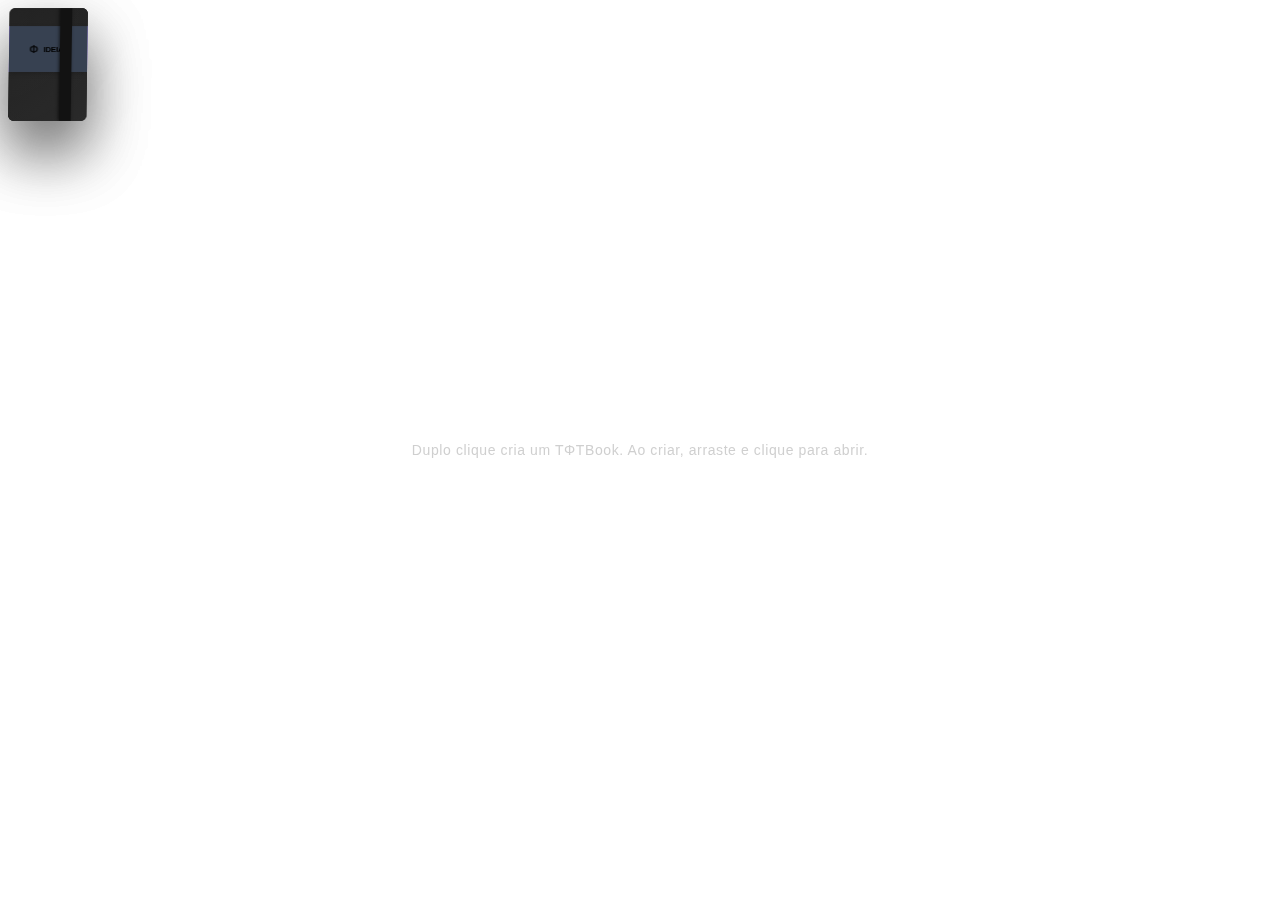
<file: totbooks.html>
<!DOCTYPE html>
<html lang="pt-BR">
<head>
<meta charset="UTF-8" />
<meta name="viewport" content="width=device-width, initial-scale=1.0" />
<title>TΦTBooks</title>

<style>
html, body {
    background: transparent !important;
}

* { box-sizing: border-box; }

:root {
  --book-w: 80px;
  --book-h: 113px;
  --open-w: min(92vw, 720px);
  --open-h: min(86vh, 520px);

  --shadow-closed: 0 30px 60px rgba(0,0,0,.35);
  --shadow-open:   0 20px 50px rgba(0,0,0,.25);
  --text-chumbo: #888888; /* Coringa: Visível no preto e no branco */
}

body {
    margin: 0;
    height: 100vh;
    background: transparent;
    overflow: hidden;
    /* Fonte de sistema (San Francisco/Segoe UI) para interface limpa */
    font-family: -apple-system, BlinkMacSystemFont, "Segoe UI", Roboto, Helvetica, Arial, sans-serif;
    color: var(--text-chumbo);
}

.icon {
  display: inline-block;
  width: 1em;
  height: 1em;
  fill: currentColor;
  vertical-align: -0.125em;
}

/* --- REGRAS NOVAS DE TEXTO (LINHA ÚNICA) --- */
.book-cover h2, .book-content h2 {
    white-space: nowrap;
    overflow: hidden;
    text-overflow: ellipsis;
    font-size: 18px !important;
    line-height: 1.2 !important;
    margin: 10px 0 !important;
}

/* Hint no fundo (Atualizado com a cor Chumbo) */
.bg-hint {
  position: fixed;
  left: 50%; top: 50%;
  transform: translate(-50%, -50%);
  font-size: 14px;
  letter-spacing: .6px;
  color: var(--text-chumbo); /* Cor atualizada */
  font-weight: 500;
  user-select: none;
  pointer-events: none;
  text-align: center;
  line-height: 1.6;
  transition: all 0.3s ease;
  width: 100%;
}

/* Tarja colorida da capa (Ajustada para cima) */
/* CAPA REFORÇADA */
.totbook:not(.open):hover .cover {
  transform: rotateY(-18deg) translateZ(5px);
}

.strap {
  position: absolute;
  left: 0; right: 0;
  top: 55px; 
  height: 90px; 
  display: flex;
  align-items: center;
  justify-content: center;
  gap: 8px;
  
  /* FONTE IMPACTANTE */
  font-family: -apple-system, BlinkMacSystemFont, "Segoe UI", Roboto, sans-serif;
  font-size: 15px;      
  font-weight: 900; /* Peso máximo */
  letter-spacing: 0.5px;
  text-transform: uppercase;
  color: #000000;
  
  box-shadow: 0 2px 5px rgba(0,0,0,0.15);
  z-index: 5;
}

/* Dica interna ao arrastar (Pílula preta) */
.hint {
  position: absolute;
  left: 50%;
  top: 15px; 
  transform: translateX(-50%);
  padding: 4px 12px;
  border-radius: 20px;
  font-size: 11px;
  white-space: nowrap;
  background: rgba(0,0,0,0.7);
  color: #fff;
  opacity: 0;
  pointer-events: none;
  transition: opacity .25s ease;
  z-index: 7;
}

/* Overlay */
/* Overlay Invisível: Mantém a magia do truque */
.overlay {
  position: fixed;
  inset: 0;
  background: transparent !important; /* Mata o fundo escuro */
  opacity: 0;
  pointer-events: none;
  z-index: 10;
}
.overlay.active {
  pointer-events: all; /* Continua bloqueando cliques no fundo, mas sem escurecer */
}

/* Palco */
.library {
  position: absolute;
  inset: 0;
}

/* --- MODAL GLASSFORM TOTAL (INVISÍVEL + SAÍDA) --- */
.modal {
  position: fixed;
  inset: 0;
  display: none;
  align-items: center;
  justify-content: center;
  z-index: 9999;
}
.modal.active { display: flex; }

.modal .scrim {
  position: absolute;
  inset: 0;
  /* Uma opacidade de 0.01 é invisível ao olho, mas força o navegador a renderizar o blur do card */
  background: rgba(0, 0, 0, 0.01) !important;
  backdrop-filter: none !important;
}

/* --- MODAL IDE / ANGULAR --- */
.modal .card {
  position: relative;
  width: min(380px, 85vw);
  background: rgba(255, 255, 255, 0.12) !important;
  backdrop-filter: blur(20px) saturate(140%) !important;
  -webkit-backdrop-filter: blur(20px) saturate(140%) !important;
  border: 1px solid rgba(255, 255, 255, 0.15) !important;
  border-radius: 4px !important; /* Borda angular profissional */
  padding: 32px 24px;
  text-align: center;
  box-shadow: 0 10px 40px rgba(0,0,0,0.4);
  animation: totPopIn 0.4s cubic-bezier(0.16, 1, 0.3, 1) forwards;
}

/* Animação de Saída */
.modal.closing .card {
  animation: totPopOut 0.3s cubic-bezier(0.16, 1, 0.3, 1) forwards;
}

@keyframes totPopIn {
  0% { opacity: 0; transform: scale(0.95) translateY(10px); }
  100% { opacity: 1; transform: scale(1) translateY(0); }
}

@keyframes totPopOut {
  0% { opacity: 1; transform: scale(1) translateY(0); }
  100% { opacity: 0; transform: scale(0.95) translateY(10px); }
}

.modal h3 { margin: 0 0 20px; font-weight: 700; color: #fff; font-size: 15px; text-transform: uppercase; letter-spacing: 1px; }

.modal input {
  width: 100% !important;
  background: rgba(0, 0, 0, 0.25) !important;
  border: 1px solid rgba(255, 255, 255, 0.1) !important;
  border-radius: 2px !important;
  padding: 12px;
  text-align: center;
  margin-bottom: 24px;
  color: #fff !important;
  outline: none !important;
}

/* BOTÕES PROFISSIONAIS (ANGULARES) */
.modal .actions { display: flex; justify-content: center; gap: 12px; }

.modal button {
  border: 1px solid rgba(255, 255, 255, 0.2) !important;
  background: transparent;
  color: #fff;
  cursor: pointer;
  font-weight: 600;
  padding: 8px 24px;
  border-radius: 2px !important; /* Aqui o profissionalismo acontece */
  font-size: 12px;
  text-transform: uppercase;
  transition: all 0.2s;
}

.modal .btn-ok { background: rgba(255, 255, 255, 0.1) !important; border-color: rgba(255,255,255,0.4) !important; }
.modal .btn-ok:hover { background: rgba(255, 255, 255, 0.2) !important; }
.modal .btn-cancel:hover { background: rgba(255, 0, 0, 0.1) !important; }

/* TEXTO FANTASMA */
.bg-hint {
  position: fixed; left: 50%; top: 50%; transform: translate(-50%, -50%);
  font-size: 14px; color: var(--text-chumbo); opacity: 0.05; transition: opacity 0.4s;
}
body:hover .bg-hint { opacity: 0.4; }

/* --- OVERLAY DO LIVRO ABERTO (MANTÉM O TRUQUE) --- */
.overlay {
  position: fixed;
  inset: 0;
  background: transparent !important; /* Sem fundo escuro */
  opacity: 0;
  pointer-events: none;
  z-index: 10;
}
.overlay.active { pointer-events: all; }

/* BOOK BASE */
.totbook{
  position:absolute;
  width: var(--book-w);
  height: var(--book-h);
  background:#1c1c1c;
  border-radius: 6px;
  box-shadow: var(--shadow-closed);
  transform: rotateY(-12deg) rotateX(4deg);
  transition:
    width .9s cubic-bezier(.22,.61,.36,1),
    height .9s cubic-bezier(.22,.61,.36,1),
    transform .9s cubic-bezier(.22,.61,.36,1),
    box-shadow .9s ease,
    opacity .4s ease,
    filter .6s ease;
  overflow:hidden;
  user-select:none;
  z-index:1;
}

/* Realismo */
.totbook::before{
  content:"";
  position:absolute;
  left:0; top:0;
  width:14px;
  height:100%;
  background: linear-gradient(180deg, rgba(255,255,255,.06), rgba(0,0,0,.25));
  opacity:.55;
  pointer-events:none;
}
.totbook::after{
  content:"";
  position:absolute;
  right:0;
  top:10px;
  width:18px;
  height: calc(100% - 20px);
  background: linear-gradient(90deg, rgba(255,255,255,.55), rgba(255,255,255,.10));
  border-radius: 4px;
  opacity:.22;
  pointer-events:none;
}
.totbook:not(.open)::after { opacity: 0.08; }

.totbook.open{
  width: var(--open-w);
  height: var(--open-h);
  transform: rotateY(0) rotateX(0);
  box-shadow: var(--shadow-open);
  z-index:20;
}

/* CAPA */
.cover{
  position:absolute;
  inset:0;
  background: linear-gradient(145deg, #1f1f1f, #2a2a2a);
  border-radius: inherit;
  transform-origin: left center;
  transition:
    transform .9s cubic-bezier(.22,.61,.36,1),
    opacity .45s ease,
    filter .6s ease;
  cursor: grab;
  touch-action: none;
  z-index: 3;
}
.cover:active{ cursor: grabbing; }

.cover .sheen{
  position:absolute;
  inset:-40px -80px;
  background: radial-gradient(circle at 30% 20%, rgba(255,255,255,.12), transparent 55%);
  transform: rotate(-8deg);
  pointer-events:none;
  opacity:.7;
  z-index: 4;
}
.totbook:not(.open) .cover .sheen { opacity: 0.18; }

/* Tarja + ícone (FINAL: Altura 90px) */
.strap {
  position: absolute;
  left: 0; right: 0;
  top: 55px; 
  height: 90px; 
  display: flex;
  align-items: center;
  justify-content: center;
  gap: 6px;
  
  /* FONTE: Menor e Ultra Grossa */
  font-family: -apple-system, BlinkMacSystemFont, "Arial Black", sans-serif;
  font-size: 13px;      /* Reduzido 2 pontos */
  font-weight: 900;     /* Ultra Bold */
  letter-spacing: -0.2px;
  text-transform: uppercase;
  color: #000000;
  
  box-shadow: 0 2px 5px rgba(0,0,0,0.15);
  z-index: 5;
}
.strap .phi-mark{ width:16px; height:16px; display:inline-flex; align-items:center; justify-content:center; font-weight:900; font-size:14px; opacity:0.85; }
.strap span {
  display: inline-block;
  max-width: 110px;      /* Garante que o texto não vaze da tarja */
  white-space: nowrap;
  overflow: hidden;
  text-overflow: ellipsis; /* Coloca "..." se passar do limite */
}
.totbook:not(.open) .strap {
  top: 18px;
  height: 46px;
  font-size: 8px;
  gap: 4px;
}
.totbook:not(.open) .strap .phi-mark { width: 12px; height: 12px; font-size: 11px; }
.totbook:not(.open) .strap span { max-width: 54px; }
.totbook:not(.open)::before { width: 6px; }
.totbook:not(.open)::after { width: 8px; top: 6px; height: calc(100% - 12px); border-radius: 4px; }

/* Elástico (Sempre por cima) */
.elastic{
  position:absolute;
  top:0;
  right:16px; 
  width:12px;
  height:100%;
  background: #121212;
  box-shadow: -1px 0 3px rgba(0,0,0,0.6); 
  z-index: 10; 
}

/* abertura/fechamento */
.totbook.open .cover{
  transform: rotateY(-140deg);
  opacity:0;
  filter: blur(0.2px);
  pointer-events:none;
}

/* HANDLE (drag quando aberto) */
.drag-handle{
  position:absolute;
  left:0; right:0;
  top:0;
  height: 28px;
  display:flex;
  align-items:center;
  justify-content:center;
  gap:8px;
  opacity:0;
  pointer-events:none;
  transition: opacity .25s ease;
  z-index: 6;
  user-select:none;
}
.totbook.open .drag-handle{
  opacity:.85;
  pointer-events:auto;
  cursor: grab;
  touch-action: none;
}
.totbook.open .drag-handle:active{ cursor: grabbing; }

.drag-handle .dots{
  width: 42px;
  height: 6px;
  border-radius: 999px;
  background: rgba(0,0,0,.12);
  box-shadow: inset 0 1px 0 rgba(255,255,255,.5);
}

/* Hint pós-arraste */
.hint{
  position:absolute;
  left:50%;
  bottom: -18px;
  transform: translateX(-50%);
  padding: 4px 8px;
  border-radius: 999px;
  font-size: 10px;
  background: rgba(0,0,0,.45);
  color: rgba(255,255,255,.92);
  opacity:0;
  pointer-events:none;
  transition: opacity .25s ease;
  z-index: 7;
}
.hint.show{ opacity:1; }

/* PÁGINAS */
.pages{
  position:absolute;
  inset:0;
  background:#fbfbfb;
  padding: 34px 32px 58px;
  opacity:0;
  overflow:hidden;
  transition: opacity .25s ease .30s;
  pointer-events: none;
  z-index: 4;
}
.totbook.open .pages{
  opacity:1;
  pointer-events: auto;
}

.page-viewport{
  position:relative;
  width:100%;
  height:100%;
  overflow:hidden;
}

.sheet{
  position:absolute;
  inset:0;
  padding-right: 6px;
  overflow:hidden;
  background: transparent;
  will-change: transform, opacity;
}

.page-text{
  width:100%; height:100%;
  max-width:100%;
  outline:none !important;
  border:none;
  background:none;
  font-family: Georgia, serif;
  font-size:16px;
  line-height:1.7;
  white-space: pre-wrap;
  word-break: break-word;
  overflow-wrap: anywhere;
  user-select:text;
  padding-right: 2px;
  color: #212121; /* <--- FORÇA O PRETO PARA LEITURA */
}
.page-text:focus{ outline:none !important; }

@media (max-width: 900px) {
  :root {
    --open-w: 94vw;
    --open-h: 88vh;
  }
  .pages { padding: 24px 18px 44px; }
  .page-text { font-size: 15px; line-height: 1.6; }
}

.pagination{
  position:absolute;
  left:0; right:0;
  bottom:0;
  height: 44px;
  display:flex;
  align-items:center;
  justify-content:flex-end;
  gap:12px;
  padding: 0 18px 10px;
  font-size:12px;
  color:#666;
  background: linear-gradient(to top, rgba(251,251,251,1), rgba(251,251,251,.92), rgba(251,251,251,0));
}

.pagination button{
  border:none;
  background:none;
  cursor:pointer;
  font-size:18px;
  padding: 0 6px;
}
.pagination button:disabled{
  opacity:.35;
  cursor: default;
}

/* ANIMAÇÕES */
.sheet.exit-left{ transform: translateX(-18%); opacity:0; transition: transform .28s ease, opacity .28s ease; }
.sheet.exit-right{ transform: translateX(18%); opacity:0; transition: transform .28s ease, opacity .28s ease; }
.sheet.enter-from-right{ transform: translateX(18%); opacity:0; }
.sheet.enter-from-left{ transform: translateX(-18%); opacity:0; }
.sheet.enter-active{ transform: translateX(0); opacity:1; transition: transform .28s ease, opacity .28s ease; }

@keyframes birth {
  0%   { opacity:0; transform: translateY(18px) scale(.72) rotateY(-26deg) rotateX(10deg); filter: blur(3px); }
  35%  { opacity:.65; transform: translateY(8px) scale(.92) rotateY(-16deg) rotateX(6deg); filter: blur(1.5px); }
  65%  { opacity:1; transform: translateY(0) scale(1.02) rotateY(-12deg) rotateX(4deg); filter: blur(.3px); }
  100% { opacity:1; transform: translateY(0) scale(1) rotateY(-12deg) rotateX(4deg); filter: blur(0); }
}
.totbook.birthing{
  animation: birth 6.5s cubic-bezier(.22,.61,.36,1) forwards;
}

/* --- LIXEIRA FANTASMA (Fade + Slide) --- */
#trash-zone {
  position: fixed;
  bottom: 40px; 
  left: 50%; 
  /* Começa invisível e escondida para baixo */
  transform: translate(-50%, 40px); 
  opacity: 0;
  
  display: flex;
  flex-direction: column;
  align-items: center;
  gap: 6px;
  
  background: transparent;
  color: var(--text-chumbo); /* Cinza Universal */
  font-family: -apple-system, sans-serif;
  z-index: 100;
  pointer-events: none;
  
  /* A mágica da transição suave */
  transition: all 0.4s cubic-bezier(0.175, 0.885, 0.32, 1.275);
}

/* Removemos pseudos antigos por segurança */
#trash-zone::before, #trash-zone::after { content: none !important; }

#trash-zone i { font-size: 28px; }
#trash-zone span { font-size: 12px; font-weight: 500; opacity: 0.8; }

/* QUANDO ARRASTAR (Ativado pelo JS no body) */
body.is-dragging #trash-zone { 
  transform: translate(-50%, 0); /* Sobe para o lugar */
  opacity: 1; /* Aparece */
}

/* Estado de PERIGO (Vermelho) */
#trash-zone.danger {
  transform: translate(-50%, -10px) scale(1.1);
  color: #ef4444; 
}

/* Efeito de Brilho (Tracinhos Verdes) */
.totbook.birthing::after {
  content: "";
  position: absolute;
  inset: -25px; /* Ajusta o alcance dos tracinhos */
  background: 
    linear-gradient(90deg, #4ade80 12px, transparent 12px) 0% 50%,
    linear-gradient(90deg, #4ade80 12px, transparent 12px) 100% 50%,
    linear-gradient(0deg, #4ade80 12px, transparent 12px) 50% 0%,
    linear-gradient(0deg, #4ade80 12px, transparent 12px) 50% 100%,
    linear-gradient(45deg, #4ade80 10px, transparent 10px) 15% 15%,
    linear-gradient(-45deg, #4ade80 10px, transparent 10px) 85% 15%;
  background-repeat: no-repeat;
  background-size: 15px 4px, 15px 4px, 4px 15px, 4px 15px, 15px 4px, 15px 4px;
  opacity: 0;
  z-index: -1;
  pointer-events: none;
  animation: sparkBurst 0.8s ease-out forwards;
  animation-delay: 0.5s; /* Espera o livro dar o "pop" inicial */
}

@keyframes sparkBurst {
  0% { transform: scale(0.6); opacity: 0; }
  50% { opacity: 1; }
  100% { transform: scale(1.3); opacity: 0; }
}
</style>
</head>

<body>

<div class="bg-hint" id="hint-text">
  Duplo clique para criar • Arraste para organizar
</div>

<div class="overlay" id="overlay"></div>
<div class="library" id="library"></div>

<div id="trash-zone">
    <svg class="icon" viewBox="0 0 24 24" aria-hidden="true" style="font-size: 24px;">
      <path d="M9 3h6l1 2h4v2H4V5h4l1-2zm-1 6h10l-1 12H9L8 9zm2 1v9h2v-9h-2zm4 0v9h2v-9h-2z"></path>
    </svg>
    <span>Solte para descartar</span>
</div>

<div class="modal" id="modal">
  <div class="scrim"></div>
  <div class="card">
    <h3 id="modalTitle">Φ TΦTBook novo</h3>
    <input id="modalInput" type="text" maxlength="8" placeholder="Nome do projeto...">
    <div class="actions">
      <button class="btn-cancel" id="modalCancel">Cancelar</button>
      <button class="btn-ok" id="modalOk">Criar</button>
    </div>
  </div>
</div>

<script>
const library = document.getElementById('library');
const overlay  = document.getElementById('overlay');

const modal = document.getElementById('modal');
const modalTitle = document.getElementById('modalTitle');
const modalInput = document.getElementById('modalInput');
const modalCancel = document.getElementById('modalCancel');
const modalOk = document.getElementById('modalOk');

const MAX_PAGES = 50;
const DRAG_THRESHOLD = 6;         // mais responsivo
const OPEN_COOLDOWN_MS = 700;     // impedir abrir logo após arraste
const CREATE_COOLDOWN_MS = 60000; // 1 minuto

let isSpawning = false;
let lastSpawnAt = 0;
let pendingSpawn = null;

const langCode = localStorage.getItem('lit_lang') || 'pt';
const i18n = {
  pt: {
    totbooks_hint: "Duplo clique cria um TΦTBook. Ao criar, arraste e clique para abrir.",
    totbooks_drop: "Solte para descartar",
    totbooks_modal_title: "Φ TΦTBook novo",
    totbooks_modal_ph: "Nome do projeto...",
    totbooks_cancel: "Cancelar",
    totbooks_create: "Criar",
    totbooks_cooldown: "Aguarde {s}s para criar outro...",
    totbooks_prev: "Página anterior",
    totbooks_next: "Próxima página",
    totbooks_pages_label: "Páginas {title}",
    totbooks_cover_label: "Capa {title}"
  },
  "en-uk": {
    totbooks_hint: "Double-click creates a TΦTBook. After creating, drag to organise and click to open.",
    totbooks_drop: "Drop to discard",
    totbooks_modal_title: "Φ New TΦTBook",
    totbooks_modal_ph: "Project name...",
    totbooks_cancel: "Cancel",
    totbooks_create: "Create",
    totbooks_cooldown: "Wait {s}s to create another...",
    totbooks_prev: "Previous page",
    totbooks_next: "Next page",
    totbooks_pages_label: "Pages {title}",
    totbooks_cover_label: "Cover {title}"
  },
  es: {
    totbooks_hint: "Doble clic crea un TΦTBook. Al crear, arrastra y toca para abrir.",
    totbooks_drop: "Suelta para descartar",
    totbooks_modal_title: "Φ Nuevo TΦTBook",
    totbooks_modal_ph: "Nombre del proyecto...",
    totbooks_cancel: "Cancelar",
    totbooks_create: "Crear",
    totbooks_cooldown: "Espera {s}s para crear otro...",
    totbooks_prev: "Página anterior",
    totbooks_next: "Página siguiente",
    totbooks_pages_label: "Páginas {title}",
    totbooks_cover_label: "Portada {title}"
  },
  fr: {
    totbooks_hint: "Double-cliquez crée un TΦTBook. Après créer, glissez et cliquez pour ouvrir.",
    totbooks_drop: "Déposez pour supprimer",
    totbooks_modal_title: "Φ Nouveau TΦTBook",
    totbooks_modal_ph: "Nom du projet...",
    totbooks_cancel: "Annuler",
    totbooks_create: "Créer",
    totbooks_cooldown: "Attendez {s}s pour en créer un autre...",
    totbooks_prev: "Page précédente",
    totbooks_next: "Page suivante",
    totbooks_pages_label: "Pages {title}",
    totbooks_cover_label: "Couverture {title}"
  }
};

const t = (key) => (i18n[langCode] && i18n[langCode][key]) || i18n.pt[key] || key;
const format = (str, vars = {}) => String(str).replace(/\{(\w+)\}/g, (_, k) => vars[k] ?? '');

function applyUiText() {
  const hint = document.getElementById('hint-text');
  if (hint) hint.textContent = t('totbooks_hint');
  const drop = document.querySelector('#trash-zone span');
  if (drop) drop.textContent = t('totbooks_drop');
  if (modalTitle) modalTitle.textContent = t('totbooks_modal_title');
  if (modalInput) modalInput.placeholder = t('totbooks_modal_ph');
  if (modalCancel) modalCancel.textContent = t('totbooks_cancel');
  if (modalOk) modalOk.textContent = t('totbooks_create');
  document.querySelectorAll('.hint').forEach(el => { el.remove(); });
}

applyUiText();

// Paleta variada + shuffle-bag
const strapColors = [
  '#f2a900', '#d97706', '#3a6ea5', '#6b8e23', '#8b5cf6',
  '#b45309', '#374151', '#16a34a', '#dc2626'
];

// --- SISTEMA DE REGISTRO (O CARTÓRIO) ---
function getRegistry() { 
  return JSON.parse(localStorage.getItem('totbook_registry') || '[]'); 
}

function addToRegistry(id) {
  const reg = getRegistry();
  if(!reg.includes(id)) {
    reg.push(id);
    localStorage.setItem('totbook_registry', JSON.stringify(reg));
  }
}

function removeFromRegistry(id) {
  const reg = getRegistry().filter(i => i !== id);
  localStorage.setItem('totbook_registry', JSON.stringify(reg));
}
// ----------------------------------------

// --- CARREGAMENTO (A RESSURREIÇÃO) ---
(function loadAllBooks(){
  const registry = getRegistry(); // Pega a lista do cartório
  
  if (registry.length === 0) {
    // Se for a primeira vez (ou se deletou tudo), cria os padrões
    createBook('PROJETOS', 160, 240, { pinnedTitle: true });
    createBook('IDEIAS',   420, 200, { pinnedTitle: true });
  } else {
    // Carrega posições salvas UMA vez para evitar leitura repetida em disco
    const savedPositions = JSON.parse(localStorage.getItem('tot_books_positions') || '{}');
    
    // Itera sobre o registro oficial
    registry.forEach((id, i) => {
      try {
        const savedTitle = localStorage.getItem(titleKey(id)) || 'Sem Título';

        // Configurações do grid (caso não tenha posição salva)
        const colW = 180;   
        const rowH = 240;
        const cols = Math.max(1, Math.floor((window.innerWidth - 40) / colW));
        
        const col = i % cols;              
        const row = Math.floor(i / cols);

        const fx = 30 + col * colW;
        const fy = 60 + row * rowH;

        // Recupera a posição deste ID específico ou usa o grid
        const p = savedPositions[id] || { x: fx, y: fy };
        
        createBook(savedTitle, p.x, p.y, { id });

      } catch (e) {
        console.error("Erro ao carregar livro " + id, e);
      }
    });
  }
})();

function pagesKey(id) { return 'pages_' + id; }

function colorKey(id){ return 'color_' + id; }
function posKey(id){ return 'pos_' + id; }
function titleKey(id){ return 'title_' + id; }

function parsePx(value, fallback){
  const v = parseFloat(value);
  return Number.isFinite(v) ? v : fallback;
}

function getBookSize(){
  const styles = getComputedStyle(document.documentElement);
  const w = parsePx(styles.getPropertyValue('--book-w'), 160);
  const h = parsePx(styles.getPropertyValue('--book-h'), 226);
  return { w, h };
}

function ensureInBounds(pos, fallback){
  const pad = 8;
  const size = getBookSize();
  const maxX = window.innerWidth - size.w - pad;
  const maxY = window.innerHeight - size.h - pad;
  if (pos.x < pad || pos.x > maxX || pos.y < pad || pos.y > maxY) {
    return fallback;
  }
  return pos;
}

function colorBagKey(){ return 'strap_color_bag_v1'; }
function getNextColor(){
  let bag;
  try { bag = JSON.parse(localStorage.getItem(colorBagKey()) || 'null'); } catch { bag = null; }

  if (!Array.isArray(bag) || bag.length === 0){
    bag = [...strapColors];
    for (let i = bag.length - 1; i > 0; i--){
      const j = Math.floor(Math.random() * (i + 1));
      [bag[i], bag[j]] = [bag[j], bag[i]];
    }
  }

  const color = bag.pop();
  localStorage.setItem(colorBagKey(), JSON.stringify(bag));
  return color;
}

function loadPages(id){
  try{
    const raw = localStorage.getItem(pagesKey(id));
    const arr = raw ? JSON.parse(raw) : null;
    if (Array.isArray(arr) && arr.length) return arr;
  }catch(_){}
  return [''];
}
function savePages(id, pages){
  localStorage.setItem(pagesKey(id), JSON.stringify(pages));
}

function loadPos(id, fallback){
  try{
    const raw = localStorage.getItem(posKey(id));
    if (!raw) return fallback;
    const p = JSON.parse(raw);
    if (typeof p?.x === 'number' && typeof p?.y === 'number') return p;
  }catch(_){}
  return fallback;
}
function savePos(id, x, y){
  localStorage.setItem(posKey(id), JSON.stringify({x,y}));
}

function clampToViewport(el){
  const pad = 8;
  const w = el.offsetWidth;
  const h = el.offsetHeight;
  let x = parseFloat(el.style.left) || el.offsetLeft || 0;
  let y = parseFloat(el.style.top)  || el.offsetTop  || 0;

  const maxX = window.innerWidth - w - pad;
  const maxY = window.innerHeight - h - pad;

  x = Math.max(pad, Math.min(maxX, x));
  y = Math.max(pad, Math.min(maxY, y));

  el.style.left = Math.round(x) + 'px';
  el.style.top  = Math.round(y) + 'px';
  return {x,y};
}

function clearSelection(){
  const sel = window.getSelection?.();
  if (sel) sel.removeAllRanges();
}

function focusCaretEnd(editable){
  editable.focus({preventScroll:true});
  clearSelection();
  const range = document.createRange();
  range.selectNodeContents(editable);
  range.collapse(false);
  const sel = window.getSelection();
  sel.removeAllRanges();
  sel.addRange(range);
}

function openModalForNewBook(x, y){
  // 1. Já oculta o texto fantasma no início para evitar conflito
  const h = document.getElementById('hint-text');
  if(h) h.style.opacity = "0";

  modal.classList.add('active');
  modalInput.value = '';
  modalInput.focus();

  pendingSpawn = { x, y };

  // 2. FECHAMENTO COM ANIMAÇÃO (Ajustado para o novo CSS)
  const close = () => {
    modal.classList.add('closing'); // Ativa o PopOut
    setTimeout(() => {
      modal.classList.remove('active');
      modal.classList.remove('closing');
      pendingSpawn = null;
    }, 300); // Tempo da animação de saída
  };

  const confirm = () => {
    let name = (modalInput.value || '').trim();
    if (!name) return;
    name = name.substring(0, 8); // Limite de 8 chars

    close(); // Fecha com suavidade

    // Remove de vez o texto de ajuda do fundo
    if(h) h.style.display = 'none'; 

    const now = Date.now();
    if (isSpawning) return;
    
    if (now - lastSpawnAt < CREATE_COOLDOWN_MS) return;

    isSpawning = true;
    lastSpawnAt = now; 

    const id = 'book_' + now.toString(36);
    localStorage.setItem(titleKey(id), name);

    createBook(name, pendingSpawn ? pendingSpawn.x : x, pendingSpawn ? pendingSpawn.y : y, {
      id,
      birthing: true,
      pinnedTitle: false
    });

    setTimeout(() => { isSpawning = false; }, 6500);
  };

  const onKey = (e) => {
    if (e.key === 'Escape') close();
    if (e.key === 'Enter') confirm();
  };

  const cleanup = () => {
    modalCancel.removeEventListener('click', onCancel);
    modalOk.removeEventListener('click', onOk);
    window.removeEventListener('keydown', onKey);
    modal.querySelector('.scrim').removeEventListener('click', onCancel);
  };

  const onCancel = () => { cleanup(); close(); };
  const onOk = () => { cleanup(); confirm(); };

  modalCancel.addEventListener('click', onCancel);
  modalOk.addEventListener('click', onOk);
  modal.querySelector('.scrim').addEventListener('click', onCancel);
  window.addEventListener('keydown', onKey);
}

function createBook(title, x, y, opts = {}){
  const safeTitle = (title || '').trim().substring(0, 8);
  const id = opts.id || ('book_' + safeTitle.toLowerCase().replace(/\s+/g,'_'));
  addToRegistry(id);
  if (opts.pinnedTitle) localStorage.setItem(titleKey(id), safeTitle);

  const book = document.createElement('div');
  book.className = 'totbook';
  book.dataset.id = id;

  const savedTitle = localStorage.getItem(titleKey(id)) || safeTitle;

  const savedColor = localStorage.getItem(colorKey(id)) || getNextColor();
  localStorage.setItem(colorKey(id), savedColor);

  const fallback = { x, y };
  const loaded = loadPos(id, fallback);
  const pos = ensureInBounds(loaded, fallback);
  book.style.left = Math.round(pos.x) + 'px';
  book.style.top  = Math.round(pos.y) + 'px';

  let pages = loadPages(id);
  let pageIndex = 0;

  const coverLabel = format(t('totbooks_cover_label'), { title: savedTitle });
  const pagesLabel = format(t('totbooks_pages_label'), { title: savedTitle });
  book.innerHTML = `
    <div class="cover" aria-label="${escapeHtml(coverLabel)}">
      <div class="sheen"></div>
    <div class="strap" style="background:${savedColor}">
        <span class="phi-mark">Φ</span>
        <span class="title-text">${escapeHtml(savedTitle)}</span>
      </div>
      <div class="elastic"></div>
    </div>

    <div class="drag-handle">
      <div class="dots"></div>
    </div>

    <div class="pages" role="region" aria-label="${escapeHtml(pagesLabel)}">
      <div class="page-viewport">
        <div class="sheet sheet-a">
          <div class="page-text" contenteditable="true" spellcheck="false"></div>
        </div>
        <div class="sheet sheet-b" style="display:none">
          <div class="page-text" contenteditable="true" spellcheck="false"></div>
        </div>
      </div>

      <div class="pagination">
        <button class="prev" title="${escapeHtml(t('totbooks_prev'))}">‹</button>
        <span class="count"></span>
        <button class="next" title="${escapeHtml(t('totbooks_next'))}">›</button>
      </div>
    </div>
  `;

  const cover = book.querySelector('.cover');
  const handle = book.querySelector('.drag-handle');

  const pagesEl = book.querySelector('.pages');
  const prevBtn = book.querySelector('.prev');
  const nextBtn = book.querySelector('.next');
  const countEl = book.querySelector('.count');

  const sheetA = book.querySelector('.sheet-a');
  const sheetB = book.querySelector('.sheet-b');
  const textA  = sheetA.querySelector('.page-text');
  const textB  = sheetB.querySelector('.page-text');

  let frontSheet = sheetA;
  let backSheet  = sheetB;
  let frontText  = textA;
  let backText   = textB;

  let isFlipping = false;
  let justDraggedUntil = 0;

  function persist(){
    pages[pageIndex] = frontText.innerText;
    savePages(id, pages);
  }

  function updatePager(){
    countEl.textContent = `${pageIndex+1} / ${pages.length}`;
    prevBtn.disabled = pageIndex === 0;
    nextBtn.disabled = (pageIndex === pages.length-1) && (pages.length >= MAX_PAGES);
  }

  function renderCurrent(){
    frontText.innerText = pages[pageIndex] ?? '';
    updatePager();
  }

  function onPaste(e){
    e.preventDefault();
    const plain = (e.clipboardData || window.clipboardData).getData('text');
    document.execCommand('insertText', false, plain);
    // após colar, tentar paginar automaticamente
    queueMicrotask(() => autoPaginateIfNeeded(true));
  }

  function onInput(){
    pages[pageIndex] = frontText.innerText;
    savePages(id, pages);
    autoPaginateIfNeeded(true);
  }

  function bindFront(){
    textA.removeEventListener('paste', onPaste);
    textA.removeEventListener('input', onInput);
    textB.removeEventListener('paste', onPaste);
    textB.removeEventListener('input', onInput);

    frontText.addEventListener('paste', onPaste);
    frontText.addEventListener('input', onInput);
  }

  pagesEl.addEventListener('pointerdown', (e)=> e.stopPropagation());

  function swapSheets(){
    const tmpS = frontSheet; frontSheet = backSheet; backSheet = tmpS;
    const tmpT = frontText;  frontText  = backText;  backText  = tmpT;
    bindFront();
  }

  function animateTo(newIndex, direction, after){
    if (isFlipping) return;
    if (newIndex === pageIndex) return;
    if (newIndex < 0 || newIndex >= pages.length) return;

    isFlipping = true;
    persist();

    backText.innerText = pages[newIndex] ?? '';
    backSheet.style.display = 'block';

    const backBase  = 'sheet ' + (backSheet === sheetA ? 'sheet-a' : 'sheet-b');
    const frontBase = 'sheet ' + (frontSheet === sheetA ? 'sheet-a' : 'sheet-b');

    backSheet.className  = backBase  + (direction === 'next' ? ' enter-from-right' : ' enter-from-left');
    frontSheet.className = frontBase;

    backSheet.getBoundingClientRect();

    backSheet.classList.add('enter-active');
    if (direction === 'next') frontSheet.classList.add('exit-left');
    else frontSheet.classList.add('exit-right');

    let finished = false;
    const finish = () => {
      if (finished) return;
      finished = true;

      frontSheet.style.display = 'none';
      frontSheet.className = frontBase;
      backSheet.className  = backBase;

      swapSheets();
      pageIndex = newIndex;
      updatePager();

      focusCaretEnd(frontText);

      isFlipping = false;
      if (typeof after === 'function') after();
    };

    backSheet.addEventListener('transitionend', finish, { once:true });
    setTimeout(finish, 420);
  }

  prevBtn.addEventListener('click', () => {
    if (isFlipping) return;
    if (pageIndex > 0) animateTo(pageIndex - 1, 'prev');
  });

  nextBtn.addEventListener('click', () => {
    if (isFlipping) return;
    if (pageIndex < pages.length - 1) {
      animateTo(pageIndex + 1, 'next');
    } else if (pages.length < MAX_PAGES) {
      pages.push('');
      savePages(id, pages);
      animateTo(pageIndex + 1, 'next');
    }
  });

  // ✅ AUTO-PAGINAÇÃO REAL POR OVERFLOW (altura)
  function fits(el){
    return el.scrollHeight <= el.clientHeight + 1;
  }

  function splitToFit(fullText){
    // Binary search no corte, pra caber no frontText
    let lo = 0;
    let hi = fullText.length;
    let best = 0;

    // tenta cortar em quebras/espacos preferencialmente
    function normalizeCut(i){
      // volta para um espaço/linha se possível
      for (let k = i; k > 0; k--){
        const ch = fullText[k-1];
        if (ch === '\n' || ch === ' ') return k;
      }
      return i;
    }

    while (lo <= hi){
      const mid = Math.floor((lo + hi) / 2);
      const cut = normalizeCut(mid);

      frontText.innerText = fullText.slice(0, cut);
      if (fits(frontText)){
        best = cut;
        lo = mid + 1;
      } else {
        hi = mid - 1;
      }
    }

    // garante pelo menos 1 char se absolutamente nada couber (caso extremo)
    if (best === 0) best = Math.min(1, fullText.length);

    const a = fullText.slice(0, best);
    const b = fullText.slice(best);
    return { a, b };
  }

  function ensureNextPageExists(){
    if (pageIndex < pages.length - 1) return;
    if (pages.length >= MAX_PAGES) return;
    pages.push('');
    savePages(id, pages);
  }

  function autoPaginateIfNeeded(jumpForward){
    // se não está aberto, não mexe
    if (!book.classList.contains('open')) return;
    if (isFlipping) return;

    let safety = 0;
    while (!fits(frontText) && pages.length <= MAX_PAGES && safety < 20){
      safety++;

      if (pages.length >= MAX_PAGES){
        // chegou no limite: não tem o que fazer além de truncar visualmente (mas evitamos scroll)
        break;
      }

      const full = frontText.innerText;
      const { a, b } = splitToFit(full);

      // salva a parte que cabe
      frontText.innerText = a;
      pages[pageIndex] = a;

      // cria/usa próxima página e empilha overflow no início dela
      ensureNextPageExists();
      const nextIndex = pageIndex + 1;

      // se já havia conteúdo na próxima página, preserva
      pages[nextIndex] = (b + (pages[nextIndex] || '')).trimStart();

      savePages(id, pages);
      updatePager();

      if (jumpForward){
        // vai pra próxima página automaticamente
        animateTo(nextIndex, 'next', () => {
          // frontText agora já é o próximo (depois do swap)
          frontText.innerText = pages[nextIndex] ?? '';
          pages[nextIndex] = frontText.innerText;
          savePages(id, pages);
          focusCaretEnd(frontText);

          // se ainda estiver overflow (p.ex. colou um texto gigante), continua
          queueMicrotask(() => autoPaginateIfNeeded(true));
        });
        return;
      } else {
        // não pula (modo silencioso)
        // nada
      }
    }
  }

  // ✅ DRAG ROBUSTO COM POINTER CAPTURE (não perde no arraste rápido)
  function attachDrag(target, mode){
    let isDown = false;
    let moved = false;
    let startX = 0, startY = 0;
    let baseL  = 0, baseT  = 0;
    let pid = null;
    let lastEvent = null; // <--- Variável essencial para o cálculo final
    let rafId = null;
    let pending = null;

    function getLT(){
      const left = parseFloat(book.style.left) || book.offsetLeft || 0;
      const top  = parseFloat(book.style.top)  || book.offsetTop  || 0;
      return {left, top};
    }

    const down = (e) => {
      if (mode === 'closed' && book.classList.contains('open')) return;
      if (mode === 'open' && !book.classList.contains('open')) return;

      isDown = true;
      moved = false;
      pid = e.pointerId;

      startX = e.clientX;
      startY = e.clientY;

      const pos = getLT();
      baseL = pos.left;
      baseT = pos.top;

      // 🔥 Avisa o CSS para subir a lixeira (se for caderno fechado)
      if (mode === 'closed') document.body.classList.add('is-dragging');

      try{ target.setPointerCapture(pid); }catch(_){}
      e.preventDefault();
    };

    const move = (e) => {
      if (!isDown) return;
      pending = { clientX: e.clientX, clientY: e.clientY };
      lastEvent = pending;
      if (rafId) return;
      rafId = requestAnimationFrame(() => {
        rafId = null;
        if (!pending) return;
        const dx = pending.clientX - startX;
        const dy = pending.clientY - startY;

        if (!moved && (Math.abs(dx) + Math.abs(dy) >= DRAG_THRESHOLD)) moved = true;
        if (!moved) return;

        book.style.left = Math.round(baseL + dx) + 'px';
        book.style.top  = Math.round(baseT + dy) + 'px';

        // --- LÓGICA VISUAL DE PERIGO ---
        if (mode === 'closed') {
          const trashZone = document.getElementById('trash-zone');
          const distToBottom = window.innerHeight - pending.clientY;

          // Se chegar a 60px do fundo, ativa o modo PERIGO (vermelhão)
          if (distToBottom < 60) trashZone.classList.add('danger');
          else trashZone.classList.remove('danger');
        }
      });
    };

    const end = () => {
      if (!isDown) return;
      isDown = false;
      if (rafId) {
        cancelAnimationFrame(rafId);
        rafId = null;
      }
      
      // 🔥 Esconde a lixeira visualmente
      document.body.classList.remove('is-dragging');
      const trashZone = document.getElementById('trash-zone');
      trashZone.classList.remove('danger');

      if (pid != null){
        try{ target.releasePointerCapture(pid); }catch(_){}
      }

      if (moved){
        justDraggedUntil = Date.now() + OPEN_COOLDOWN_MS;
        
        // CORREÇÃO: Usamos o Y real do mouse (lastEvent) para deletar
        const mouseY = lastEvent ? lastEvent.clientY : 0;
        const distToBottom = window.innerHeight - mouseY;

        if (distToBottom < 60 && mode === 'closed') {
          // 💀 DELETAR CADERNO
          book.style.transition = 'all 0.4s cubic-bezier(0.5, 0, 0.5, 1)';
          book.style.transform = 'scale(0) translateY(100px)';
          book.style.opacity = '0';
          
          setTimeout(() => {
            book.remove();
            removeFromRegistry(id); 
            localStorage.removeItem('pages_' + id);
            localStorage.removeItem('pos_' + id);
            localStorage.removeItem('title_' + id);
            localStorage.removeItem('color_' + id);
          }, 400);
        } else {
          // SALVAR POSIÇÃO
          const p = clampToViewport(book);
          savePos(id, p.x, p.y);
        }

      } else {
        if (!book.classList.contains('open') && Date.now() > justDraggedUntil){
          openBook(book);
        }
      }

      moved = false;
      pid = null;
      lastEvent = null;
    };

    const cancel = () => {
      if (rafId) {
        cancelAnimationFrame(rafId);
        rafId = null;
      }
      if (pid != null){
        try{ target.releasePointerCapture(pid); }catch(_){}
      }
      // Limpeza geral de segurança
      document.body.classList.remove('is-dragging');
      document.getElementById('trash-zone').classList.remove('danger');
      
      isDown = false;
      moved = false;
      pid = null;
    };

    target.addEventListener('pointerdown', down);
    target.addEventListener('pointermove', move);
    target.addEventListener('pointerup', end);
    target.addEventListener('pointercancel', cancel);
  }
  
  attachDrag(cover,  'closed');
  attachDrag(handle, 'open');

  renderCurrent();
  bindFront();
  library.appendChild(book);

    const p0 = clampToViewport(book);

  // não sobrescrever posição salva no reload
  const hasSavedPos = !!localStorage.getItem(posKey(id));
  if (hasSavedPos) {
    if (Math.abs(p0.x - pos.x) > 1 || Math.abs(p0.y - pos.y) > 1) {
      savePos(id, p0.x, p0.y);
    }
  }
  if (opts.birthing || !hasSavedPos) {
    savePos(id, p0.x, p0.y);
  }

  if (opts.birthing){

    book.classList.add('birthing');
    book.style.pointerEvents = 'none';
    setTimeout(() => {
      book.style.pointerEvents = '';
      book.classList.remove('birthing');
    }, 6500);
  }
}

function openBook(book){
  closeAll();
  book.classList.add('open');
  overlay.classList.add('active');

  const frontText = book.querySelector('.sheet:not([style*="display: none"]) .page-text') || book.querySelector('.page-text');
  setTimeout(() => focusCaretEnd(frontText), 0);
}

function closeAll(){
  document.querySelectorAll('.totbook.open').forEach(b => b.classList.remove('open'));
  overlay.classList.remove('active');
}
overlay.addEventListener('click', closeAll);

// ✅ Fecha ao apertar ESC
window.addEventListener('keydown', (e) => {
  if (e.key === 'Escape') closeAll();
});

// ✅ Duplo clique com "Mensagem de Cooldown" Restaurada
library.addEventListener('dblclick', (e) => {
  if (e.target !== library) return;

  const now = Date.now();
  const hintEl = document.getElementById('hint-text'); 
  
  if (isSpawning) return;

  // SE TENTAR CRIAR ANTES DA HORA (BLOQUEIO):
  if (now - lastSpawnAt < CREATE_COOLDOWN_MS) {
    const remaining = Math.ceil((CREATE_COOLDOWN_MS - (now - lastSpawnAt)) / 1000);
    
    // Forçamos o elemento a aparecer, mesmo que tenha sido escondido antes
    hintEl.style.display = 'block'; 
    hintEl.style.opacity = "0";
    
    setTimeout(() => {
      hintEl.innerHTML = `<svg class="icon" viewBox="0 0 24 24" aria-hidden="true"><path d="M6 2h12v2h-1v3c0 1.7-1 3.2-2.6 4l-1.4.8 1.4.8c1.6.8 2.6 2.3 2.6 4v3H7v-3c0-1.7 1-3.2 2.6-4l1.4-.8-1.4-.8C8 9.2 7 7.7 7 6V4H6V2zm3 18h6v-2H9v2z"></path></svg> ${format(t('totbooks_cooldown'), { s: remaining })}`;
      hintEl.style.color = "#ef4444"; // Cor de alerta (vermelho suave)
      hintEl.style.transform = "translate(-50%, -50%) scale(1.1)";
      hintEl.style.opacity = "1";
    }, 50);

    // Reseta e esconde novamente após 3 segundos
    setTimeout(() => {
      hintEl.style.opacity = "0";
      setTimeout(() => {
        hintEl.style.display = 'none'; // Volta a ficar invisível para não sujar o editor
        hintEl.style.transform = "translate(-50%, -50%)";
      }, 400);
    }, 3000);
    
    return; 
  }

  // Se passou no teste, abre o modal normalmente
  const x = e.clientX - 120;
  const y = e.clientY - 170;
  openModalForNewBook(x, y);
});

window.addEventListener('resize', () => {
  document.querySelectorAll('.totbook').forEach(b => clampToViewport(b));
});

function escapeHtml(s){
  return String(s)
    .replaceAll('&','&amp;')
    .replaceAll('<','&lt;')
    .replaceAll('>','&gt;')
    .replaceAll('"','&quot;')
    .replaceAll("'","&#039;");
}
</script>
</body>
</html>
</file>
